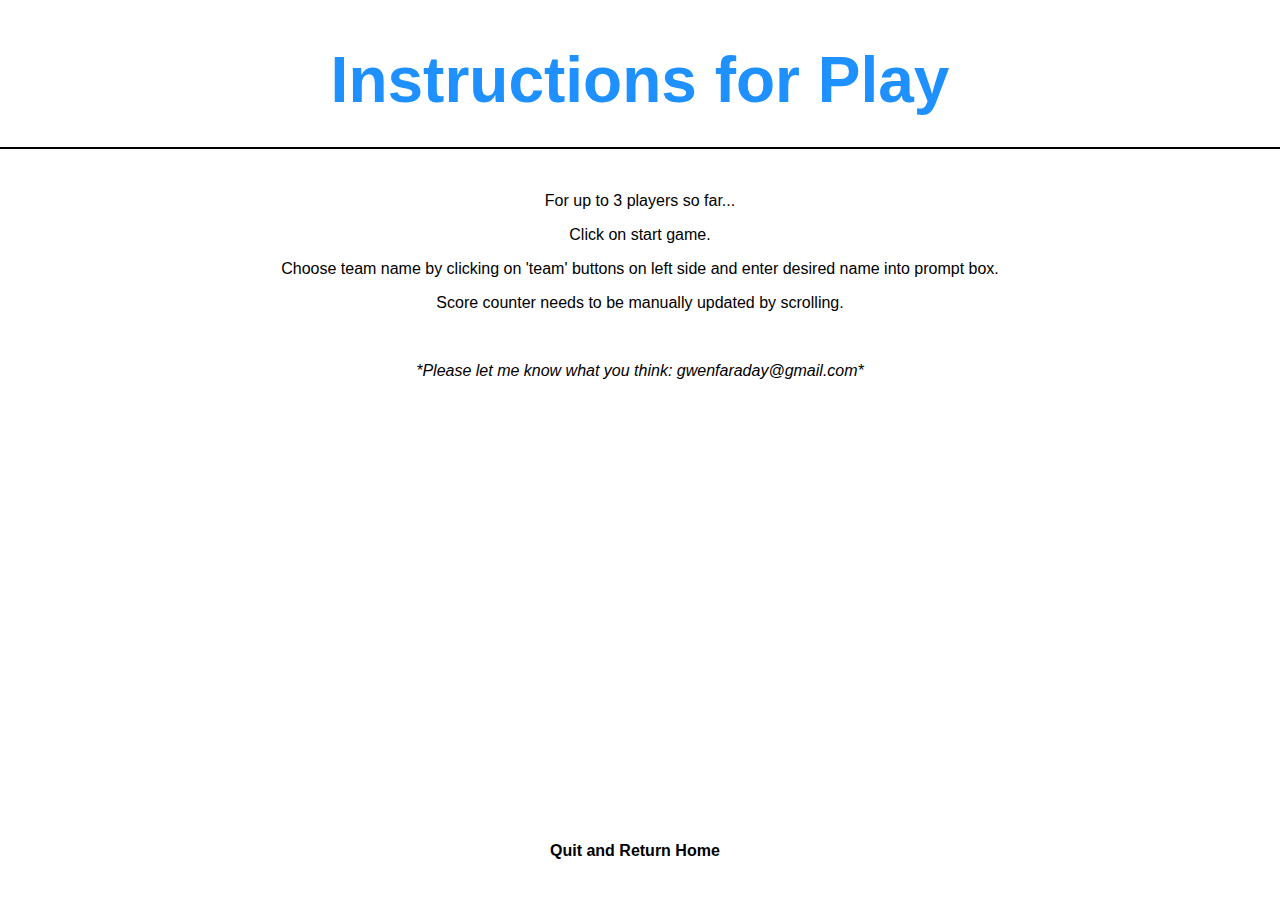
<file: instructions.html>
<!DOCTYPE html>
<html>
<head>
	
	<meta charset = "UTF-8">
	<link rel='stylesheet' href='main.css'>
	<title></title>
</head>

<body>
	<h1>Instructions for Play</h1>
	
	<p>For up to 3 players so far... </p>
	<p>Click on start game.</p>
	<p>Choose team name by clicking on 'team' buttons on left side and enter desired name into prompt box.</p>
	
	<p>Score counter needs to be manually updated by scrolling.</p>
	
	<p style='margin-top:50px;'><em>*Please let me know what you think: gwenfaraday@gmail.com*</em></p>
	
	<footer>
	<p><a href='index.html'>Quit and Return Home</a></p>
		</footer>
	
</body>

</html>
</file>
<file: main.css>
/*General Styling*/

body {
	width: 100%;
	height: 100%;
	margin: 0;
	padding: 0;
	font-family: sans-serif;
	-webkit-appearance: none;
  -moz-appearance: none;
	appearance: none;
}

h1 {
	font-size: 4em;
	text-align: center;
	color: navy;
}

a {
	font-style: none;
}

p {
	text-align: center;
}


/*Jeopardy Board*/

table {
	float: right;
	right: 10px;
	margin: 30px auto;
	height: 450px;
	width: 80%;
	border: 2px solid black;
	background-color: whitesmoke;
	border-radius: 5px;
}

td {
	cursor: pointer;
	border: 1px solid black;
	padding: 10px;
	text-align: center;
	font-size: 1.3em;
}

/*
button {
	font-size: 1.2em;
	background: -webkit-linear-gradient(top, dodgerblue, #04f);
	border: none;
	
}

button:hover {
	background-color: #05e;
}
*/

.amount {
	background-color: dodgerblue;
	font: bold 1.1em "Helvetica Neue", Arial, Helvetica, Geneva, sans-serif;
}

.amount td {
	background: -webkit-linear-gradient(top, dodgerblue, #04f);
    background: -moz-linear-gradient(top, dodgerblue, #0000ff);
    background: -o-linear-gradient(top, dodgerblue, #0000ff);
    background: -ms-linear-gradient(top, dodgerblue, #0000ff);
    background: linear-gradient(top, dodgerblue, #0000ff);
     
    -webkit-border-radius: 1px;
    -khtml-border-radius: 1px;
    -moz-border-radius: 1px;
    border-radius: 1px;
     
/*
    -webkit-box-shadow: 0 8px 0 #1b383b;
    -moz-box-shadow: 0 8px 0 #1b383b;
    box-shadow: 0 8px 0 #1b383b;
*/
	text-shadow: 0 2px 2px rgba(255, 255, 255, 0.5);
}

.amount td:hover {
    background: #3d7a80;
    background: -webkit-linear-gradient(top, #05e, #05e);
    background: -moz-linear-gradient(top, #3d7a80, #2f5f63);
    background: -o-linear-gradient(top, #3d7a80, #2f5f63);
    background: -ms-linear-gradient(top, #3d7a80, #2f5f63);
    background: linear-gradient(top, #3d7a80, #2f5f63);
}

#category td {
	font: bold 1.4em "Helvetica Neue", Arial, Helvetica, Geneva, sans-serif;
	background-color: white;
	cursor: auto;
}

footer a {
	position: absolute;
	left: 550px;
	margin: 20px auto;
	display: block;
	text-decoration: none;
	text-align: center;
	font-weight: bold;
	color: black;
	bottom: 20px;
}

footer a:hover {
	text-decoration: underline;
}


	#dialogoverlay{
	display: none;
	opacity: .8;
	position: fixed;
	top: 0px;
	left: 0px;
	background: #FFF;
	width: 100%;
	z-index: 10;
}
#dialogbox{
	display: none;
	position: fixed;
	background: #000;
	border-radius:7px; 
	width:550px;
	z-index: 12;
}
#dialogbox > div{ background:#FFF; margin:8px; }
#dialogbox > div > #dialogboxhead{ background: dodgerblue; font-size:25px; padding:10px; color:white; }
#dialogbox > div > #dialogboxbody{ background: white; line-height: 1.2em; font-size: 28px; padding:30px; color: black; }
#dialogbox > div > #dialogboxfoot{ background: white; padding:10px; text-align:right; }




/*Home Page styling*/

h1 {
	color: dodgerblue;
/*
   text-shadow:
       3px 3px 0 #000,
     -2px -2px 0 navy,  
      2px -2px 0 navy,
      -2px 2px 0 navy,
       2px 2px 0 navy;
*/
	border-bottom: 2px solid black;
	padding-bottom: 30px;
	margin-top: none;
}

h3 {
	text-align: center;
	font-style: italic;
	line-height: 1.2em;
}

#verse {
	font-style: normal;
	font-size: 14px;
}

.startButton {
	display: block;
	width: 200px;
	text-align: center;
	font-size: 2em;
	padding: 15px;
	margin: 30px auto;
	color: aliceblue;
	text-decoration: none;
	
	background: -webkit-linear-gradient(top, dodgerblue, #04f);
    background: -moz-linear-gradient(top, dodgerblue, #04f);
    background: -o-linear-gradient(top, dodgerblue, #04f);
    background: -ms-linear-gradient(top, dodgerblue, #04f);
    background: linear-gradient(top, dodgerblue, #04f);
     
    -webkit-border-radius: 15px;
    -khtml-border-radius: 15px;
    -moz-border-radius: 15px;
    border-radius: 15px;
     
    -webkit-box-shadow: 0 8px 0 #1b383b;
    -moz-box-shadow: 0 8px 0 #1b383b;
    box-shadow: 0 8px 0 #1b383b;
	text-shadow: 0 2px 2px rgba(255, 255, 255, 0.5);
}

.startButton:hover {
    background: #3d7a80;
    background: -webkit-linear-gradient(top, #05e, #05e);
    background: -moz-linear-gradient(top, #05e, #05e);
    background: -o-linear-gradient(top, #05e, #05e);
    background: -ms-linear-gradient(top, #05e, #05e);
    background: linear-gradient(top, #05e, #05e);
}


.startButton:first-child {
	margin-top: 50px;
}

.asked{
	visibility:hidden;}
/*.asked*/.just{
	visibility:visible;
	background:gray !important;
	opacity: 0.2;}


/*ChooseTeams page styling*/

#chooseTeams{
	text-align: center;
}

#chooseTeams label{
	font-size: 20px;
	margin-left: 20px;
}

input[type='text']{
	height: 20px;
	font-size: 14px;
}

.row:first-child {
	margin-top: 40px;
}
.row {
	display: block;
	margin: 20px;
}
	
#choosePlayers {
	margin: 20px auto;
	text-align: center;
}

#choosePlayers input[type='radio']{
	margin: 7px;
}

#choosePlayers label{
	margin-left: 30px;
}




.reveal-if-active {
  opacity: 0;
  max-height: 0;
  overflow: hidden;
}

.reveal-if-active {
  opacity: 0;
  max-height: 0;
  overflow: hidden;
  transform: scale(0.8);
  transition: 0.5s;
}

.reveal-if-active input[type="radio"]:checked {
    opacity: 1;
    max-height: 100px;
    overflow: visible;
    padding: 10px 20px;
    transform: scale(1);
}



/*styling team names and score counter*/

aside {
	margin-top: 32px;
	float: left;
	width: 150px;
}
.teamName {
	background: 

	display: block;
	width: 200px;
	text-align: center;
	font-size: 2em;
	padding: 15px;
	margin: 20px auto;
	color: aliceblue;
	text-decoration: none;
	
	background: -webkit-linear-gradient(top, dodgerblue, #04f);
    background: -moz-linear-gradient(top, dodgerblue, #04f);
    background: -o-linear-gradient(top, dodgerblue, #04f);
    background: -ms-linear-gradient(top, dodgerblue, #04f);
    background: linear-gradient(top, dodgerblue, #04f);
     
	border-radius: 5px;
     
    -webkit-box-shadow: 2 4px 0 #1b383b;
    -moz-box-shadow: 2 4px 0 #1b383b;
    box-shadow: 2 4px 0 #1b383b;
	text-shadow: 0 2px 2px rgba(255, 255, 255, 0.5);
}

select {
    border:0;
		text-align: center;
		margin-left: 25px;
    background:transparent;
    height:32px;
    border:1px solid #d8d8d8;
    width:150px;
    -webkit-appearance: none;
}

select option{
	font-size: 20px;
}
</file>
